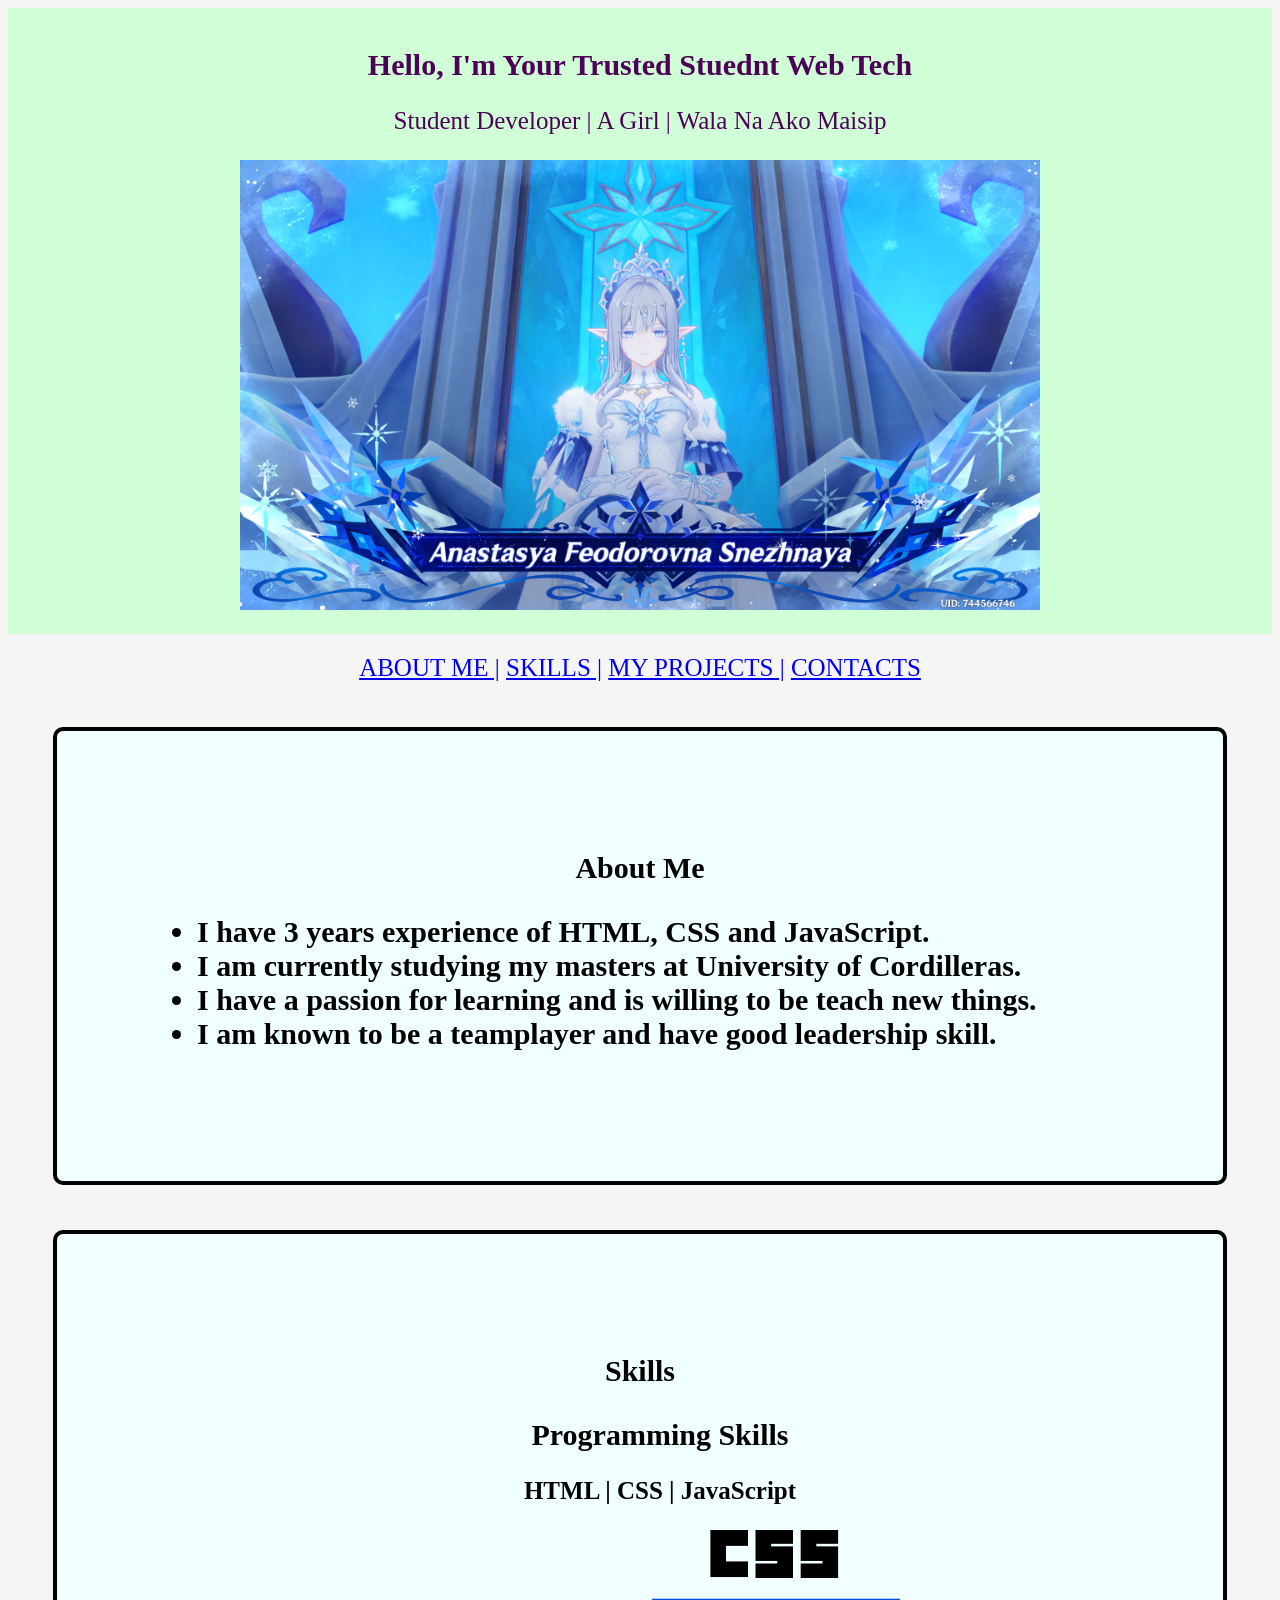
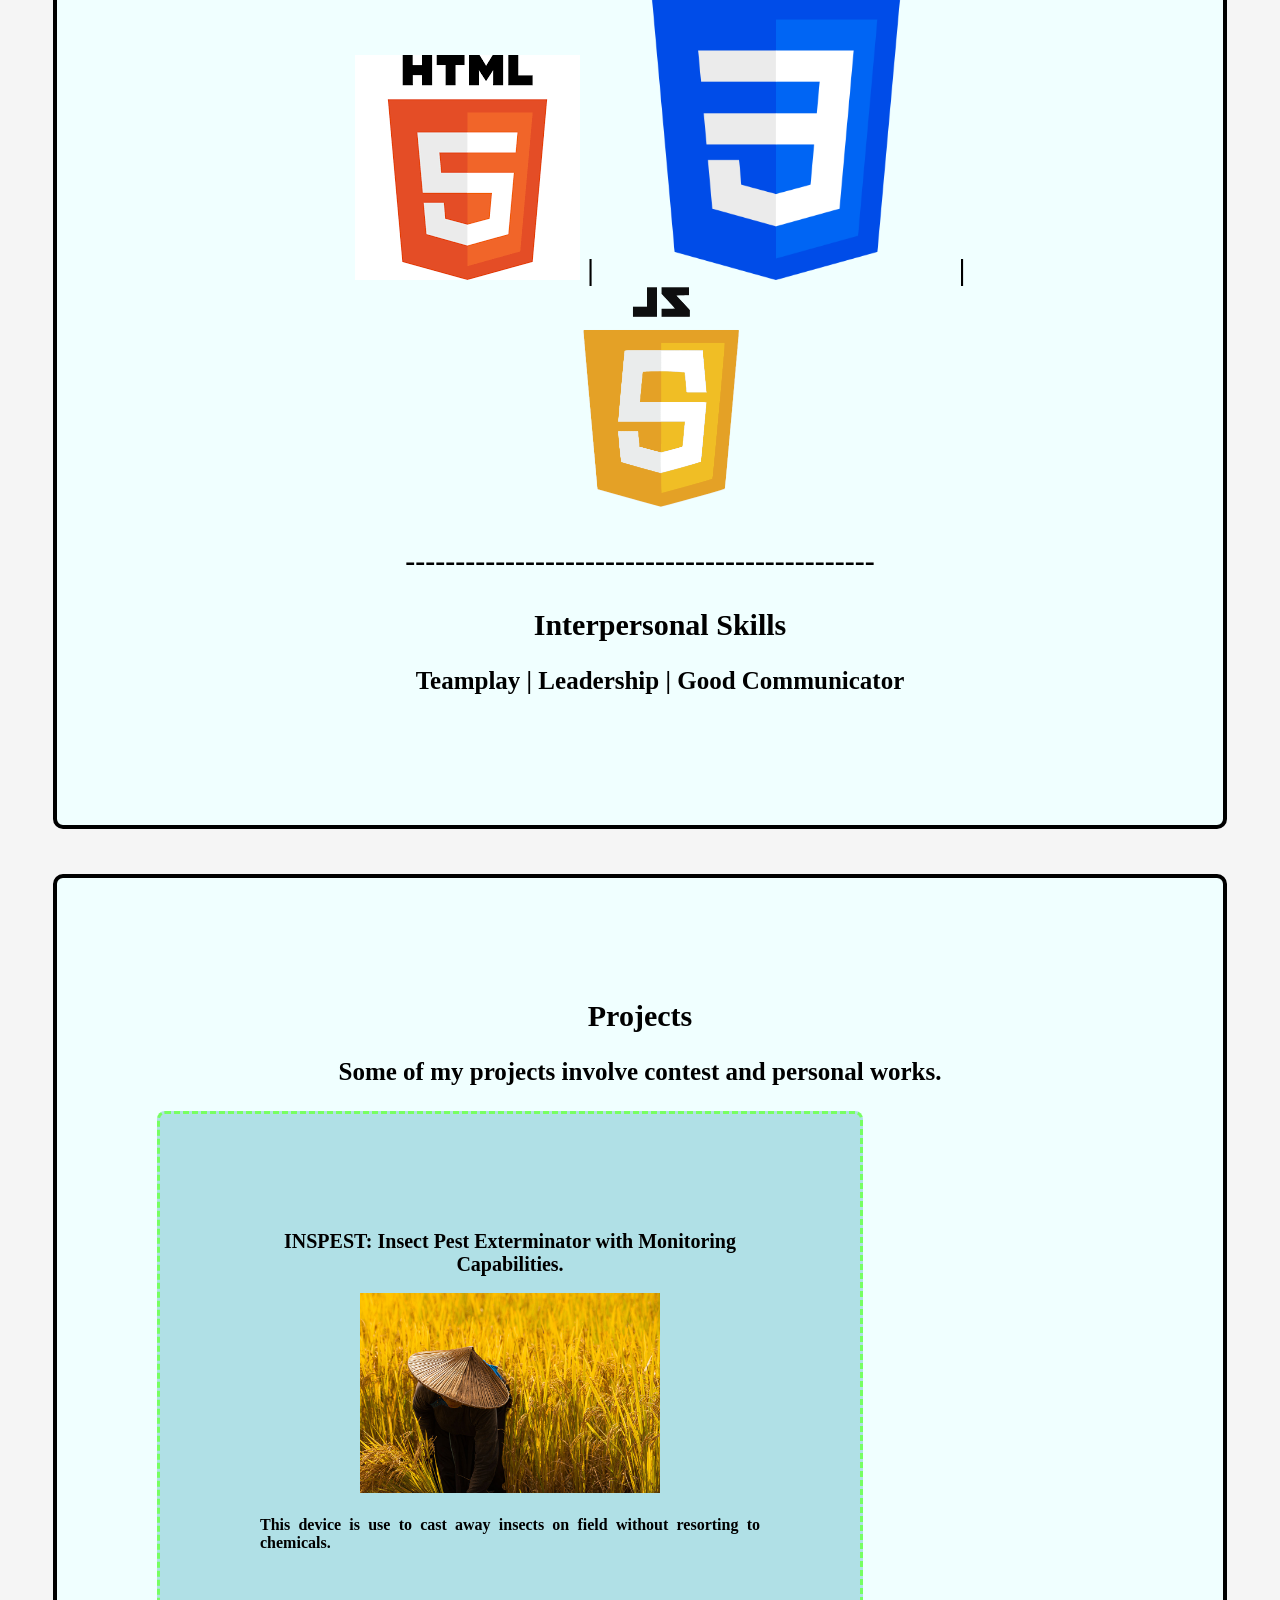
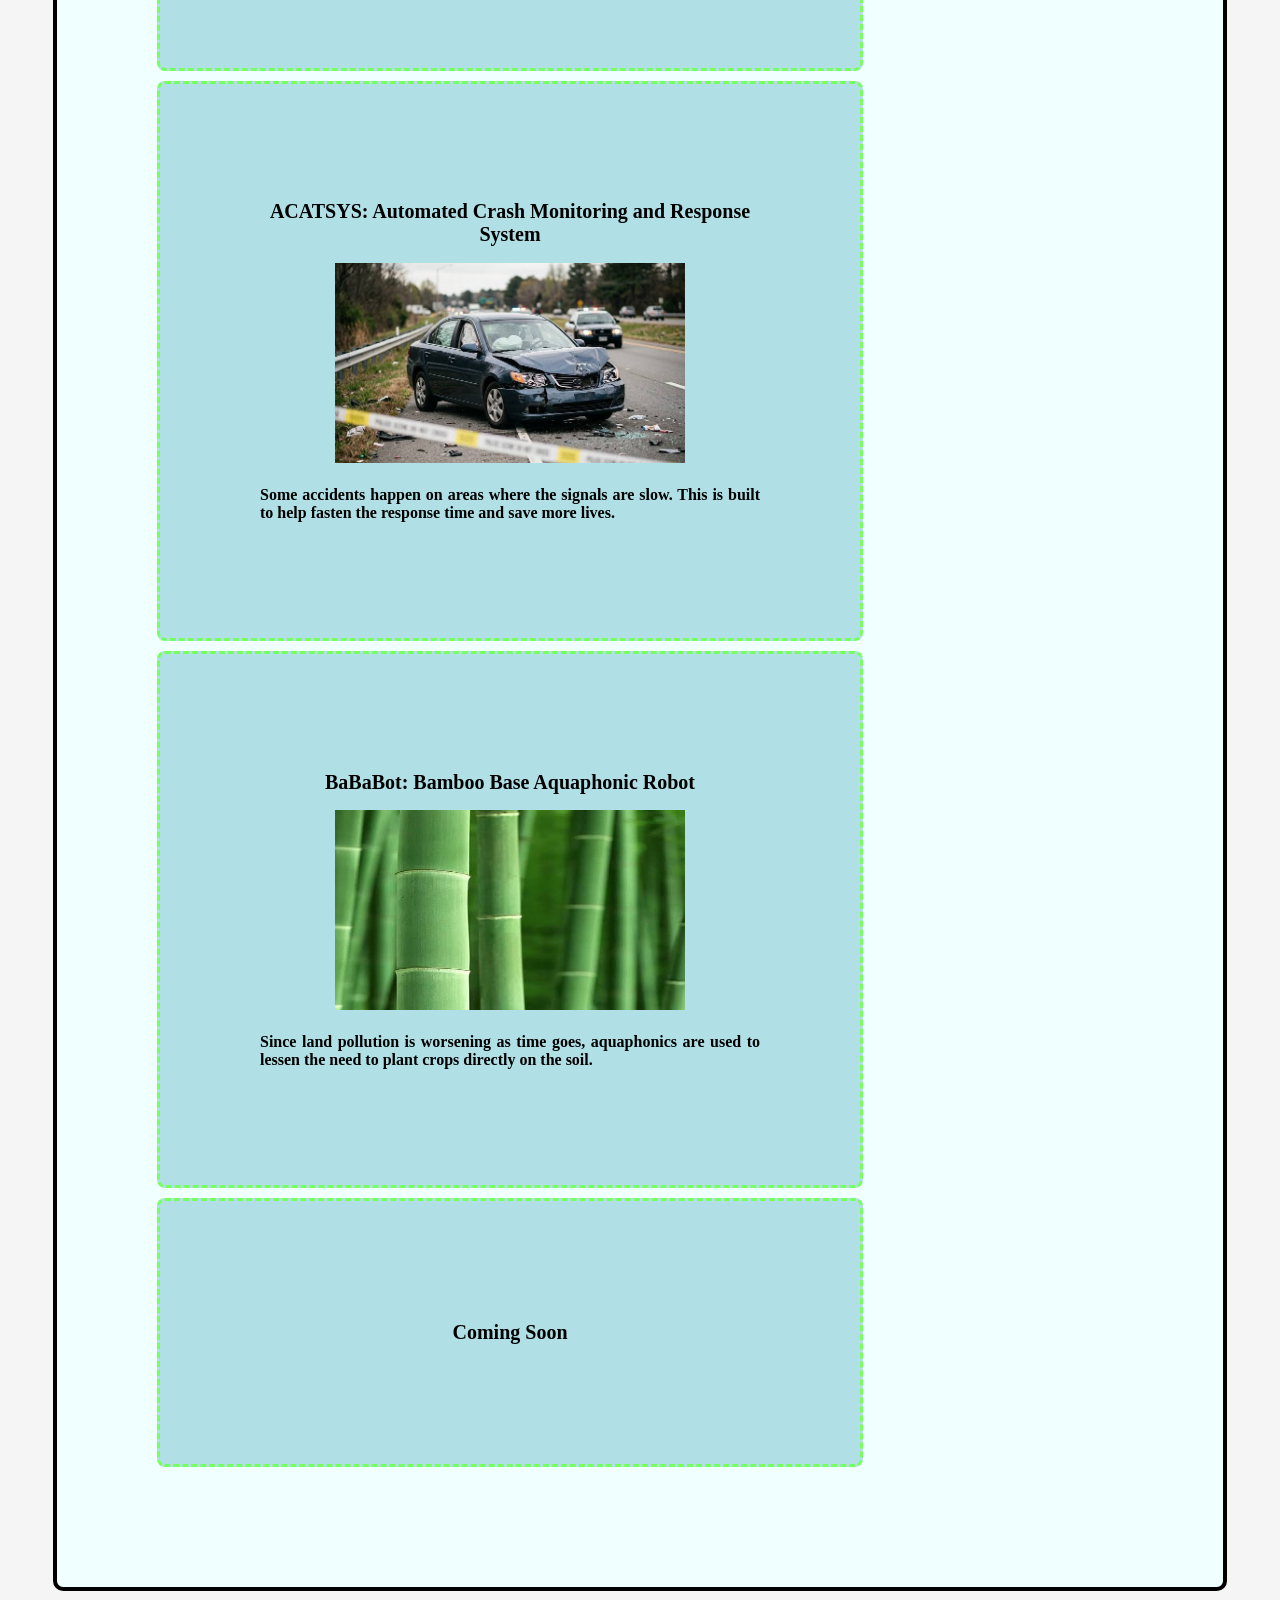
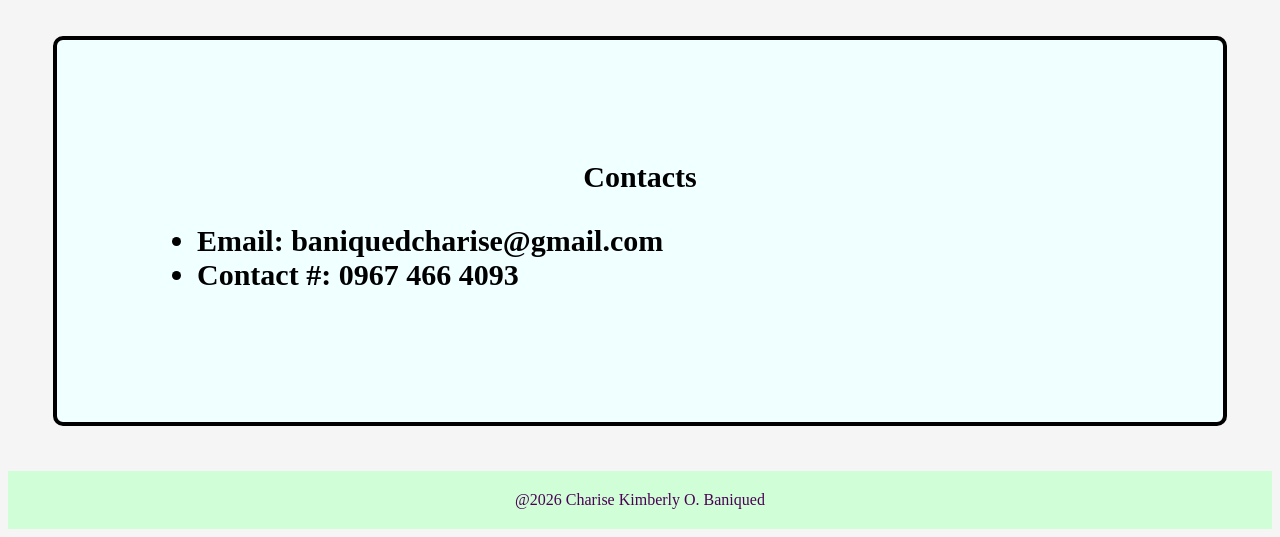
<file: Student-Profile/index.html>
<!DOCTYPE html>
<html lang="en">

<head>
    <meta charset="UTF-8">
    <meta name="viewport" content="width=device-width, initial-scale=1.0">
    <title>My Student Profile</title>
    <link rel="stylesheet" href="style.css">
</head>

<body>
    <div class="start">
        <header>
            <h1>Hello, I'm Your Trusted Stuednt Web Tech</h1>
            <p>Student Developer | A Girl | Wala Na Ako Maisip</p>
            <img src="images/Screenshot (1397).png" alt="Cryo Archon" width="800" height="450">
        </header>
    </div>

    <nav>
        <a href="#About Me"> ABOUT ME |</a>
        <a href="#Skills"> SKILLS |</a>
        <a href="#Projects"> MY PROJECTS |</a>
        <a href="#Contacts"> CONTACTS</a>
    </nav>

    <main>

        <div class="card" id="About Me">
            <h1> About Me
                <ul>
                    <li>I have 3 years experience of HTML, CSS and JavaScript.</li>
                    <li>I am currently studying my masters at University of Cordilleras.</li>
                    <li>I have a passion for learning and is willing to be teach new things.</li>
                    <li>I am known to be a teamplayer and have good leadership skill.</li>
                </ul>
            </h1>
        </div>

        <div class="card" id="Skills">
            <h1> Skills
                <ul> Programming Skills
                    <p>HTML | CSS | JavaScript</p>
                    <img class="skills" src="images/html.png" alt="HTML"> | <img class="skills" src="images/css.png" alt="CSS"> | <img class="skills" src="images/JS.png" alt="JavaScript">
                </ul>
                -----------------------------------------------
                <ul> Interpersonal Skills
                    <p>Teamplay | Leadership | Good Communicator</p>
                </ul>
            </h1>

        </div>
        <div class="card" id="Projects">
            <h1> Projects
                <p>Some of my projects involve contest and personal works.</p>
                <div class="container">
                    <div class="box">
                        <h2>INSPEST: Insect Pest Exterminator with Monitoring Capabilities.
            </h1>
            <img src="images/ricefield.png" alt="ricepest" height="200" widht="350">
            <p class="others">This device is use to cast away insects on field without resorting to chemicals.</p>
        </div>
        <div class="box">
            <h2>ACATSYS: Automated Crash Monitoring and Response System</h1>
                <img src="images/carcrash.png" alt="car crash" height="200" width="350">
                <p class="others">Some accidents happen on areas where the signals are slow. This
                    is built to help fasten the response time and save more lives.
                </p>
        </div>
        <div class="box">
            <h2>BaBaBot: Bamboo Base Aquaphonic Robot</h1>
                <img src="images/bamboo.png" alt="bamboo" height="200" width="350">
                <p class="others">Since land pollution is worsening as time goes, aquaphonics are used to
                    lessen the need to plant crops directly on the soil.
                </p>
        </div>
                <div class="box">
            <h3>Coming Soon</h3>
        </div>
        </div>
        </h1>
        </div>

        <div class="card" id="Contacts">
            <h1> Contacts
                <ul>
                    <li>Email: baniquedcharise@gmail.com</li>
                    <li>Contact #: 0967 466 4093</li>
                </ul>
            </h1>
        </div>
    </main>

    <footer class="end">
        @2026 charise kimberly o. baniqued
    </footer>
</body>

</html>
</file>
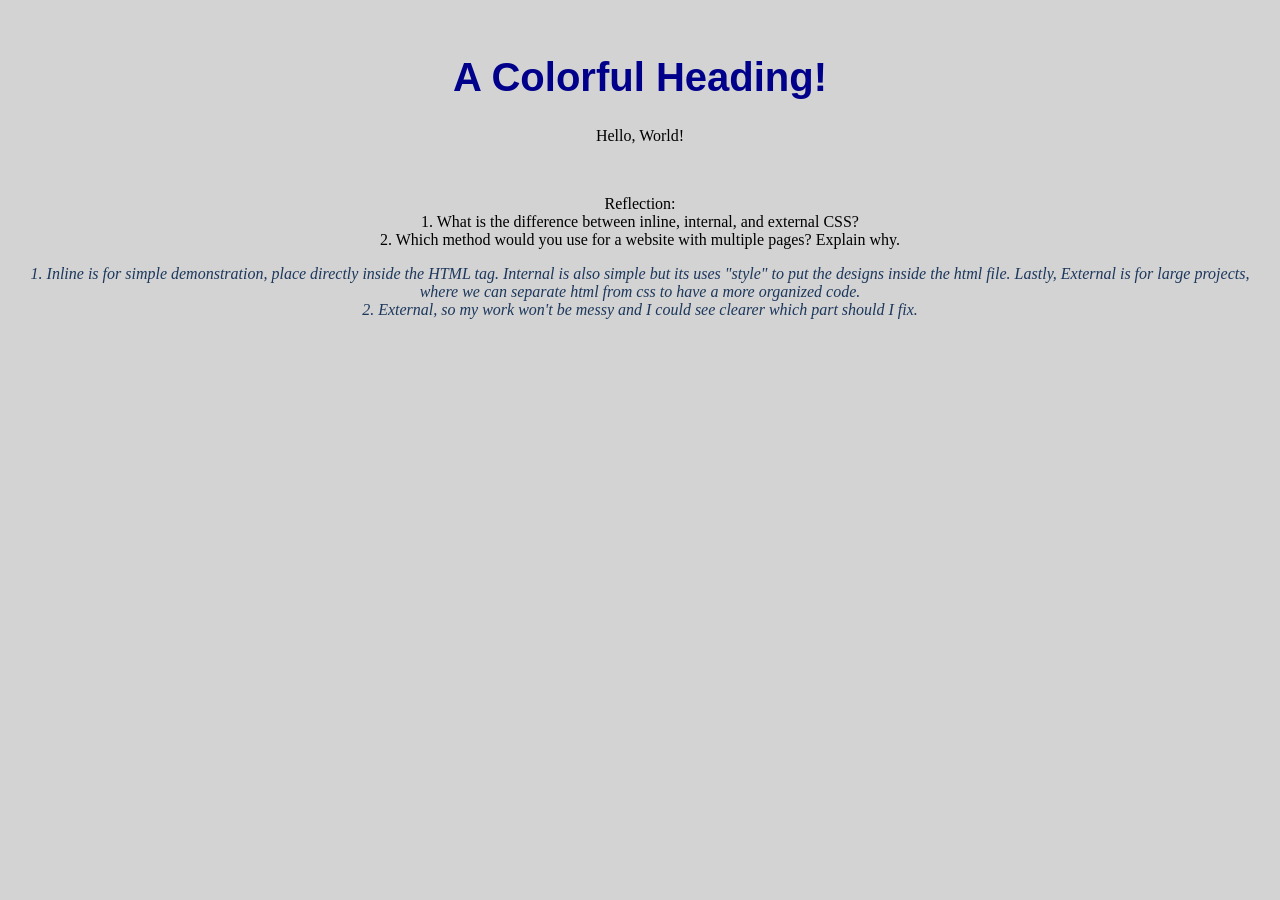
<file: Laboratory_1/lab1.html>
<!DOCTYPE html>
<html lang="en">
<head>
    <meta charset="UTF-8">
    <meta name="viewport" content="width=device-width, initial-scale=1.0">
    <title>Hello!</title>

    <link rel="stylesheet" href="style.css">

    <!-- <style>
        h1 {
            color: red;
            font-family: 'Lucida Sans', 'Lucida Sans Regular', 'Lucida Grande', 'Lucida Sans Unicode', Geneva, Verdana, sans-serif;
        }
    </style> -->
</head>
<body>
    <!-- <div class="card">
    <h1>My First CSS Page</h1>
    <p >The purpose of CSS is to add a life to our web page. We could include designs
        such as colors, layout, boxes and other more. CSS, or Cascading Style Sheets, 
        is the standard stylesheet language used to control the visual presentation 
        and layout of web pages. Working alongside HTML and JavaScript , CSS acts as 
        the design layer of the web. Without it, websites would appear as plain, 
        unformatted documents with black text on a white background. Developers use 
        CSS to define colors, fonts, spacing, positioning, animations, and responsive 
        layouts that automatically adapt to different screen sizes, from desktop monitors 
        to smartphones.
    </p>
    <br>
    <p>
        Under the hood, CSS operates through rules made up of selectors and declarations. 
        A selector targets specific HTML elements (such as headings, paragraphs, or buttons),
        while the declaration block specifies the exact visual properties and values to apply 
        to them. The term "cascading" refers to the hierarchy browsers use to resolve conflicts
        when multiple rules apply to the same element, prioritizing styles based on specificity 
        and order. By storing these rules in an external .css file, designers can maintain a 
        consistent look across an entire website and update the design of hundreds of pages at
        once by editing a single document. 
    </p>
</div> -->
<h1>A Colorful Heading!</h1>
<p>Hello, World!</p>
<br>
<p>Reflection:
   <br>1. What is the difference between inline, internal, and external CSS?
   <br>2. Which method would you use for a website with multiple pages? Explain why.
</p>

<div class="Reflection">
<p>
    1. Inline is for simple demonstration, place directly inside the HTML tag. Internal is also simple but its uses "style"
    to put the designs inside the html file. Lastly, External is for large projects, where we can separate html from css to
    have a more organized code.
<br>2. External, so my work won't be messy and I could see clearer which part should I fix.
</p>
</div>

</body>
</html>
</file>
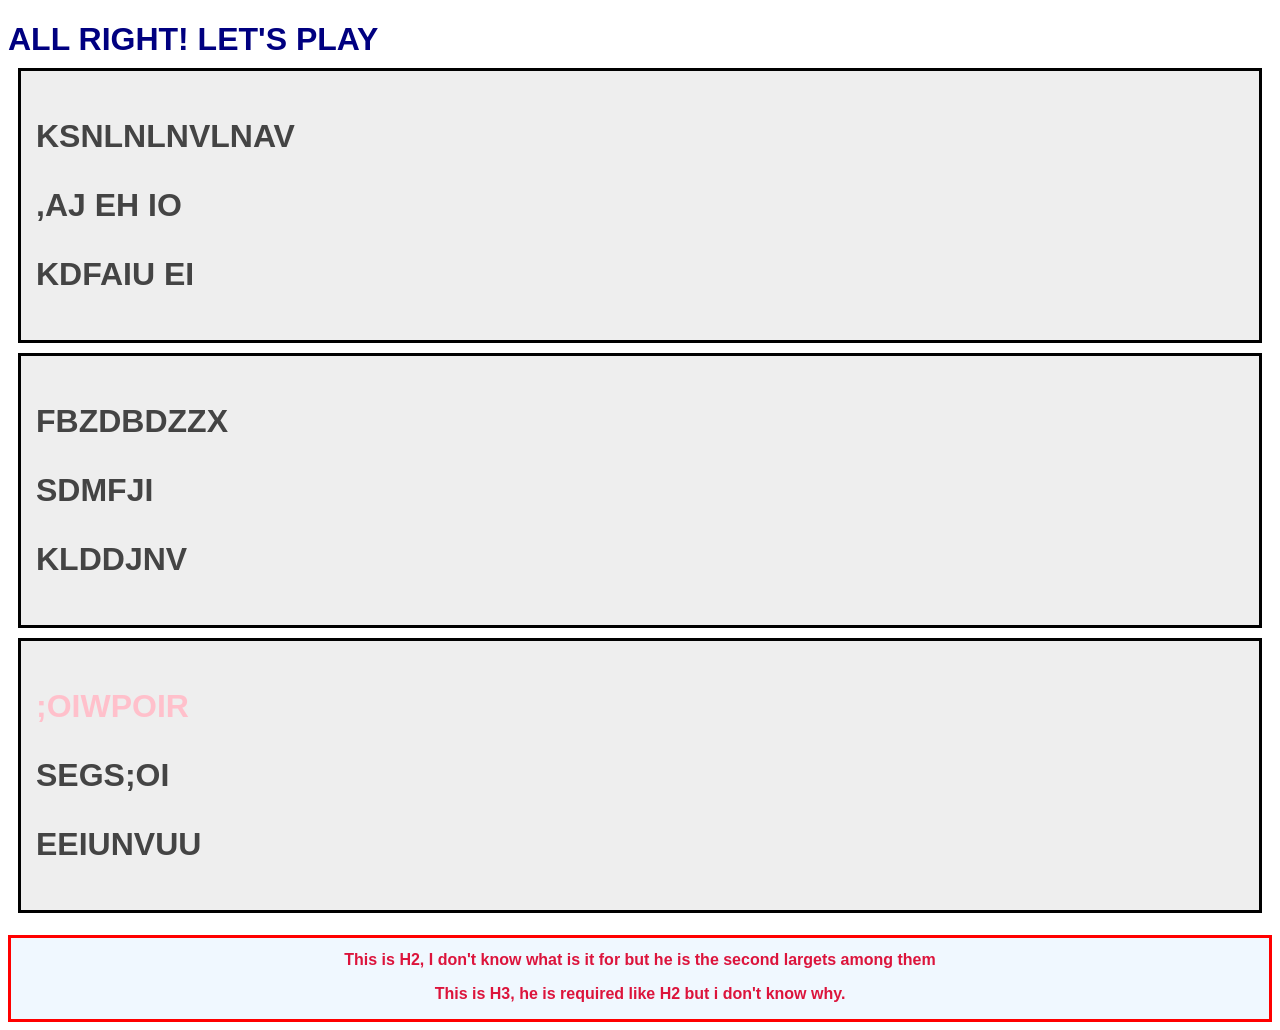
<file: Laboratory_2/lab2.html>
<!DOCTYPE html>
<html lang="en">
<head>
    <meta charset="UTF-8">
    <meta name="viewport" content="width=device-width, initial-scale=1.0">
    <title>LAB 2</title>
    <link rel="stylesheet" href="style.css">

</head>
<body>
    <h1 class="page-title"> All right! Let's Play
        <div class="card">
            <p>ksnlnlnvlnav</p>
            <p>,aj eh io</p>
            <p>kdfaiu ei</p>
        </div>
        <div class="card">
            <p>fbzdbdzzx</p>
            <p>sdmfji </p>
            <p>klddjnv </p>
        </div>
        <div class="card">
            <p class="pink">;oiwpoir</p>
            <p>segs;oi</p>
            <p>eeiunvuu</p>
        </div>
    </h1>
    <div class="container"> 
    <h2>
        This is H2, I don't know what is it for but he is the second largets among them
    </h2>
    <h3>
        This is H3, he is required like H2 but i don't know why.
    </h3>
    </div>
</body>
</html>
</file>
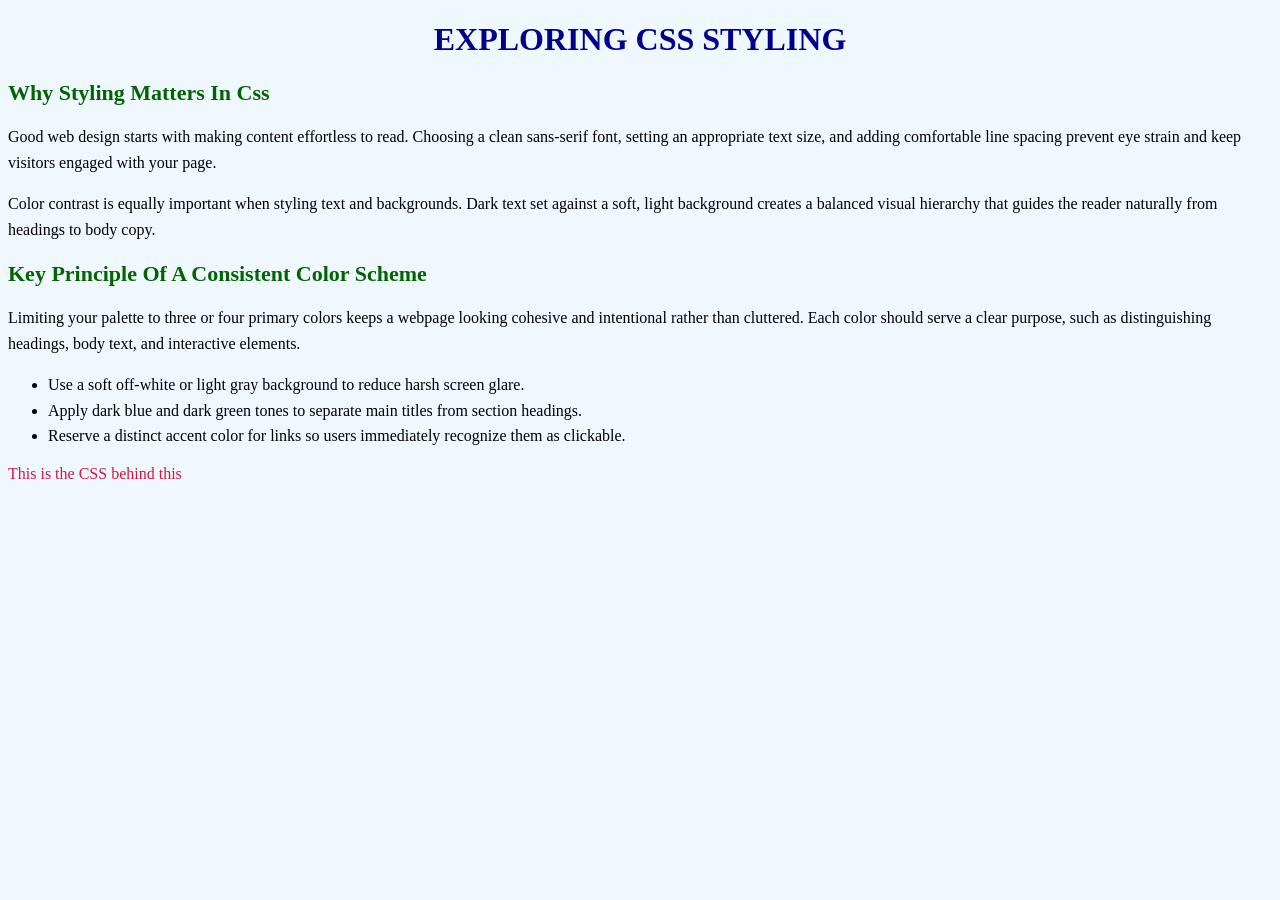
<file: Laboratory_3/lab3.html>
<!DOCTYPE html>
<html lang="en">
<head>
    <meta charset="UTF-8">
    <meta name="viewport" content="width=device-width, initial-scale=1.0">
    <title>Styling Text, Colors, and Backgrounds</title>
<link rel="stylesheet" href="style.css">

</head>
<body>
    <h1>Exploring css styling</h1>
    <h2> Why Styling Matters in Css</h2>
    <p>Good web design starts with making content effortless to read. 
        Choosing a clean sans-serif font, setting an appropriate text size, 
        and adding comfortable line spacing prevent eye strain and keep 
        visitors engaged with your page.
    </p>
    <p>Color contrast is equally important when styling text and backgrounds. 
        Dark text set against a soft, light background creates a balanced 
        visual hierarchy that guides the reader naturally from headings to body copy.
    </p>
    <h2>Key Principle of a Consistent Color Scheme</h2>
    <p>
        Limiting your palette to three or four primary colors keeps a webpage looking 
        cohesive and intentional rather than cluttered. Each color should serve a clear 
        purpose, such as distinguishing headings, body text, and interactive elements.
    </p>

    <ul>
        <li>Use a soft off-white or light gray background to reduce harsh screen glare.</li>
        <li>Apply dark blue and dark green tones to separate main titles from section headings.</li>
        <li>Reserve a distinct accent color for links so users immediately recognize them as clickable.</li>
    </ul>
    <a href="style.css">This is the CSS behind this</a>
</body>
</html>
</file>
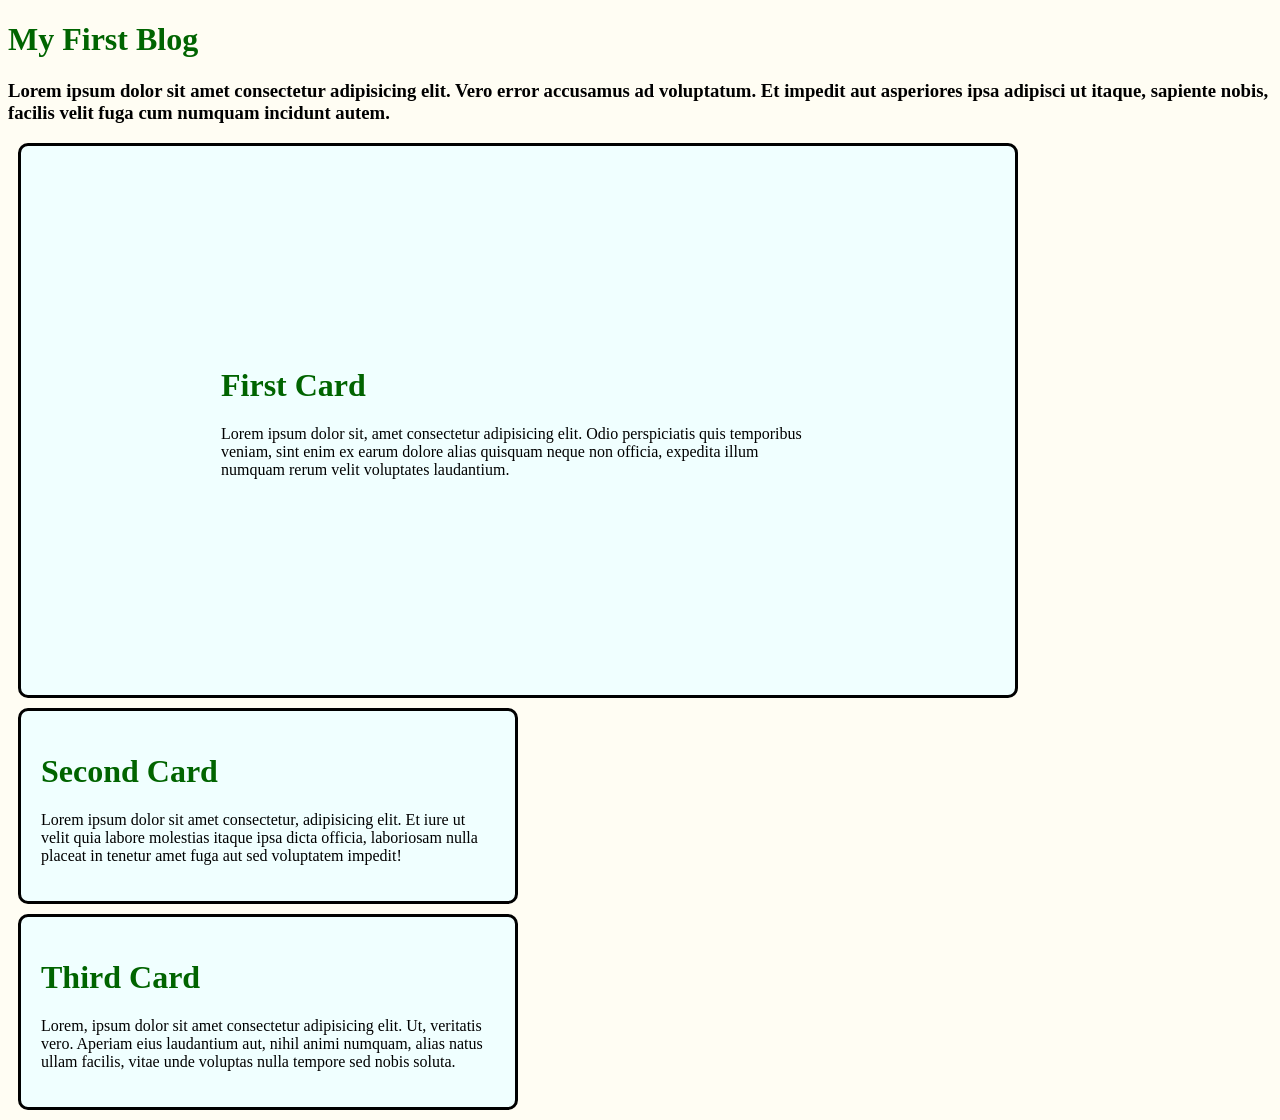
<file: Laboratory_4/lab4.html>
<!DOCTYPE html>
<html lang="en">

<head>
    <meta charset="UTF-8">
    <meta name="viewport" content="width=device-width, initial-scale=1.0">
    <title>The CSS Box Model</title>
    <link rel="stylesheet" href="style.css">
</head>

<body>
    <h1>my first blog</h1>
    <h3>Lorem ipsum dolor sit amet consectetur adipisicing elit. Vero error accusamus ad voluptatum.
        Et impedit aut asperiores ipsa adipisci ut itaque, sapiente nobis, facilis velit fuga cum numquam incidunt
        autem.</h3>
    <div class="class-container">
        <div class="container">
            <h1>first card</h1>
            <p>Lorem ipsum dolor sit, amet consectetur adipisicing elit. Odio perspiciatis quis temporibus veniam,
                sint enim ex earum dolore alias quisquam neque non officia, expedita illum numquam rerum velit
                voluptates laudantium.</p>
        </div>
        <div class="card">
            <h1>second card</h1>
            <p>Lorem ipsum dolor sit amet consectetur, adipisicing elit. Et iure ut velit quia labore molestias itaque
                ipsa dicta officia, laboriosam nulla placeat in tenetur amet fuga aut sed voluptatem impedit!</p>
        </div>

        <div class="card">
            <h1>third card</h1>
            <p>Lorem, ipsum dolor sit amet consectetur adipisicing elit. Ut, veritatis vero. Aperiam eius
                laudantium aut, nihil animi numquam, alias natus ullam facilis, vitae unde voluptas nulla tempore sed
                nobis soluta.</p>
        </div>
    </div>
    <!-- <p>
        padding is for inside the Box
        margin is for outside the box
    </p> -->
</body>

</html>
</file>
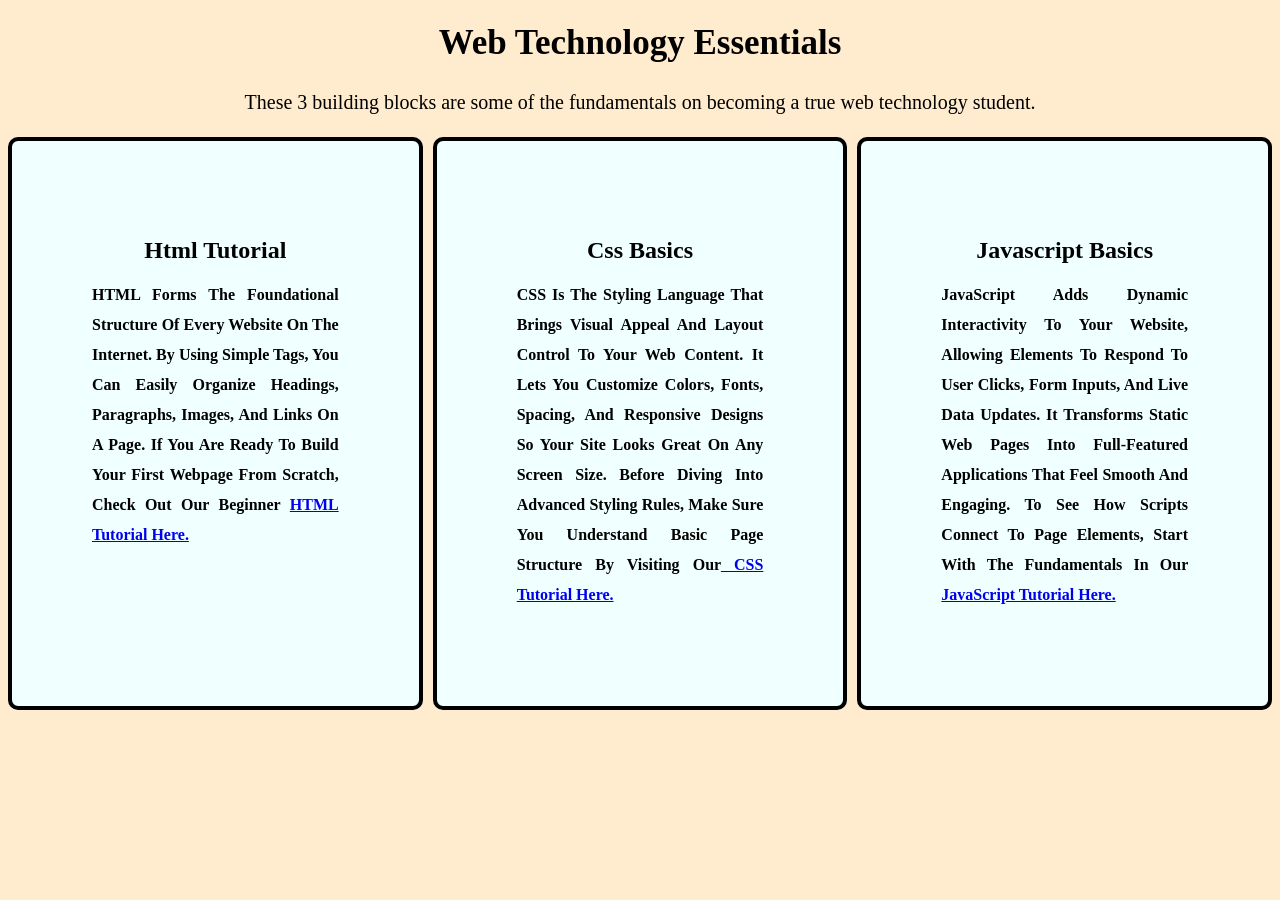
<file: Laboratory_5/lab5.html>
<!DOCTYPE html>
<html lang="en">

<head>
    <meta charset="UTF-8">
    <meta name="viewport" content="width=device-width, initial-scale=1.0">
    <title>CSS Layout Using Flexbox</title>
    <link rel="stylesheet" href="style.css">
</head>

<body>
    <h1 class="main">web technology essentials</h1>
    <p class="heading">These 3 building blocks are some of the fundamentals on becoming a true web technology student.</p>
    <div class="card-container">
        <div class="card">
            <h1> html tutorial
                <p>HTML forms the foundational structure of every website on the internet. By using simple tags,
                    you can easily organize headings, paragraphs, images, and links on a page. If you are ready
                    to build your first webpage from scratch, check out our beginner
                    <a href="https://www.w3schools.com/html/"> HTML tutorial here. </a>
                </p>
            </h1>
        </div>
        <div class="card">
            <h1> css basics
                <p>CSS is the styling language that brings visual appeal and layout control to your web content.
                    It lets you customize colors, fonts, spacing, and responsive designs so your site looks great
                    on any screen size. Before diving into advanced styling rules, make sure you understand basic
                    page structure by visiting our<a href="https://www.w3schools.com/css/"> CSS tutorial here. </a>
                </p>
            </h1>
        </div>
        <div class="card">
            <h1> javascript basics
                <p>JavaScript adds dynamic interactivity to your website, allowing elements to respond to user clicks,
                    form inputs, and live data updates. It transforms static web pages into full-featured applications
                    that feel smooth and engaging. To see how scripts connect to page elements, start with the
                    fundamentals in our<a href="https://www.w3schools.com/js/"> JavaScript tutorial here.</a>
                </p>
            </h1>
        </div>
    </div>

</body>

</html>
</file>
<file: Student-Profile/style.css>
body {
    background-color: whitesmoke;
    font-family: Georgia, 'Times New Roman', Times, serif;
}

h1 {
    font-size: 30px;
    text-align: center;
}

h2,h3 {
    font-size: 20px;
    text-align: center;
}

nav {
    text-align: center;
    font-size: 25px;
    margin-top: 20px;
}

p {
    font-size:25px;
    text-align: center;
}

.box .others {
    font-size: 16px;
    text-align: justify;
}

.card {
    flex: 1 1 20px;
    max-width: 1500px;
    padding: 100px;
    margin: 45px;
    background-color: azure;
    border: 4px solid black;
    border-radius: 10px;
}

.container {
    display: flex;
    justify-content: space-between;
    align-items: stretch;
    gap: 10px;
    flex-wrap: wrap;
}

.box {
    flex: auto;
    width: 100%;
    max-width: 500px;
    padding: 100px;
    background-color: powderblue;
    border: 3px dashed rgb(119, 255, 98);
    border-radius: 8px;
    text-align: center;
}

.start {
    background-color: rgb(208, 255, 215);
    color: rgb(77, 0, 87);
    padding: 20px;
    text-align: center;
}

li {
    text-align: left;
}

.end {
    text-transform: capitalize;
    text-align: center;
    background-color:  rgb(208, 255, 215);
    color: rgb(77, 0, 87);
    padding: 20px;
}

.skills {
    align-items: center;
    max-width: 350px;
    
}
</file>
<file: Laboratory_1/style.css>
/* body {
     background-color: blanchedalmond;
}
.card {
    color: darkmagenta;
    font-family: 'Segoe UI', Tahoma, Geneva, Verdana, sans-serif;  
} */

body {
    background-color: lightgrey;
    padding: 20px;
}

h1 {
    color: darkblue;
    font-family: Arial, Helvetica, sans-serif;
    text-align: center;
    font-size: 40px;
}

p {
    font-size: 16px;
    text-align: center;
}

.Reflection {
    text-align: left;
    color: rgb(28, 55, 92);
    font-style: italic;
}
</file>
<file: Laboratory_2/style.css>
body {
    font-family: Arial, sans-serif;
}

h1 {
    color: navy;
    text-transform: uppercase;
}

#page-title {
    text-align: center;
}

.card {
    background-color: #eeeeee;
    padding: 15px;
    margin: 10px;
    border: 3px solid black;
}

.card p {
    color: #444444;
}

/* changing just one paragraph color */
.card .pink {
     color: pink;
}

h2, h3 {
    color: crimson;
    font-size: 16px;
    text-align: center;
}

.container {
    background-color: aliceblue;
    border: 3px solid red;
}
</file>
<file: Laboratory_3/style.css>
body {
background-color: aliceblue;
font-family: 'Times New Roman', Times, serif;
}

h1 {
    font-size: 32px;
    color: darkblue;
    text-align: center;
    text-transform: uppercase;
}

h2 {
    font-size: 22px;
    color: darkgreen;
    text-transform: capitalize;
}

p {
    font-size: 16px;
    line-height: 1.6;
}

ul {
    line-height: 1.6;
}

li {
    line-height: 1.6
}

a {
    color: crimson;
    text-decoration: none;
}

a:hover {
    text-decoration: underline;
}
</file>
<file: Laboratory_4/style.css>
body {
    background-color: rgb(255, 253, 243);
    font-family: Georgia, 'Times New Roman', Times, serif;
}

h1 {
    text-transform: capitalize;
    color: darkgreen;
}

.class-container {
    flex: 1 1 220px;
    justify-content: center;
    align-items: stretch;
}

.card {
    border: 3px solid black;
    border-radius: 10px;
    padding: 20px;
    width: 500px;
    margin: 10px;
    background-color: azure;
}
 .container {
    border: 3px solid black;
    border-radius: 10px;
    padding: 200px;
    width: 1000px;
    margin: 10px;
    background-color: azure;

 }
* {
    box-sizing: border-box;
}
</file>
<file: Laboratory_5/style.css>
body {
    background-color: blanchedalmond;
    font-family: Georgia, 'Times New Roman', Times, serif;
    }

h1 {
    text-transform: capitalize;
    text-align: center;
    font-size: 24px;
}

.main {
    font-size: 35px;
    text-align: center;
}

p {
    font-size: 16px;
    line-height: 30px;
    text-align: justify;
}

.heading {
    font-size: 20px;
    text-align: center;
}
.card-container {
    display: flex;
    justify-content: space-between;
    align-items: stretch;
    gap: 10px;
    flex-wrap: wrap;
}
/* stretch - matches the sizes of cards despite the content
center - stop adjusting the H&W of the card to match others */

.card {
    flex: 1 1 20px;
    max-width: 1000px;
    padding: 80px;
    background-color: azure;
    border: 4px solid black;
    border-radius: 10px;

}
</file>
